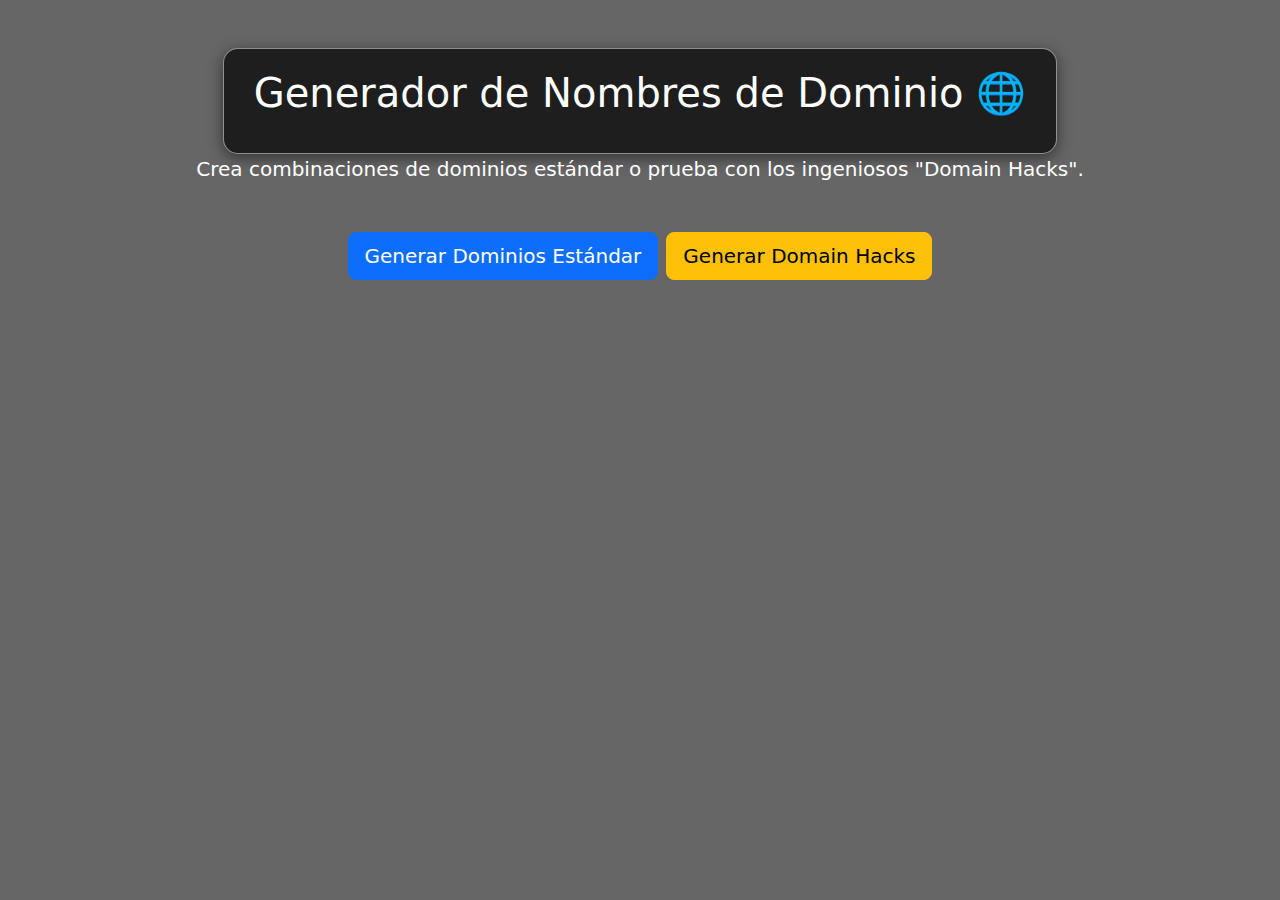
<file: index.html>
<!DOCTYPE html>
<html lang="es">
<head>
    <meta charset="UTF-8">
    <meta name="viewport" content="width=device-width, initial-scale=1.0">
    <title>Generador de Nombres de Dominio</title>
    <link href="https://cdn.jsdelivr.net/npm/bootstrap@5.3.2/dist/css/bootstrap.min.css" rel="stylesheet">
    <link rel="stylesheet" href="https://cdnjs.cloudflare.com/ajax/libs/font-awesome/6.4.2/css/all.min.css">
    <link rel="stylesheet" href="styles.css">
</head>
<body>

    <div class="modal fade" id="hackModal" tabindex="-1">
        <div class="modal-dialog modal-dialog-centered">
            <div class="modal-content">
                <div class="modal-header">
                    <h5 class="modal-title"><i class="fas fa-skull-crossbones"></i> Advertencia</h5>
                    <button type="button" class="btn-close btn-close-white" data-bs-dismiss="modal"></button>
                </div>
                <div class="modal-body">
                    <p>Estás a punto de generar "domain hacks". Esta acción está bajo tu responsabilidad.</p>
                    <div class="form-check">
                        <input class="form-check-input" type="checkbox" id="confirmCheckbox">
                        <label class="form-check-label" for="confirmCheckbox">
                            Entiendo los riesgos y quiero continuar.
                        </label>
                    </div>
                </div>
                <div class="modal-footer">
                    <button type="button" class="btn btn-secondary" data-bs-dismiss="modal">Cancelar</button>
                    <button type="button" class="btn btn-warning" id="acceptHackButton" disabled>Aceptar</button>
                </div>
            </div>
        </div>
    </div>

    <div class="container text-center py-5">
        <div class="title-container">
            <h1 class="mb-3" >Generador de Nombres de Dominio 🌐</h1>
        </div>
        <div>
        <p class="lead mb-5">Crea combinaciones de dominios estándar o prueba con los ingeniosos "Domain Hacks".</p>
        </div>  
        <div class="d-grid gap-2 d-md-flex justify-content-md-center mb-4">
                <button class="btn btn-primary btn-lg" id="generateStandard">Generar Dominios Estándar</button>
                <button class="btn btn-warning btn-lg" data-bs-toggle="modal" data-bs-target="#hackModal">
                Generar Domain Hacks
                </button>
            </div>

            <div id="standard-output" class="output-area">
                <h3>Dominios Estándar</h3>
                <ul id="standard-list" class="list-unstyled"></ul>
            </div>
        
        <div id="hack-output" class="output-area mt-4">
             <h3>Domain Hacks</h3>
             <ul id="hack-list" class="list-unstyled"></ul>
        </div>
    </div>

    <script src="https://cdn.jsdelivr.net/npm/bootstrap@5.3.2/dist/js/bootstrap.bundle.min.js"></script>
    <script src="app.js"></script>
</body>
</html>
</file>
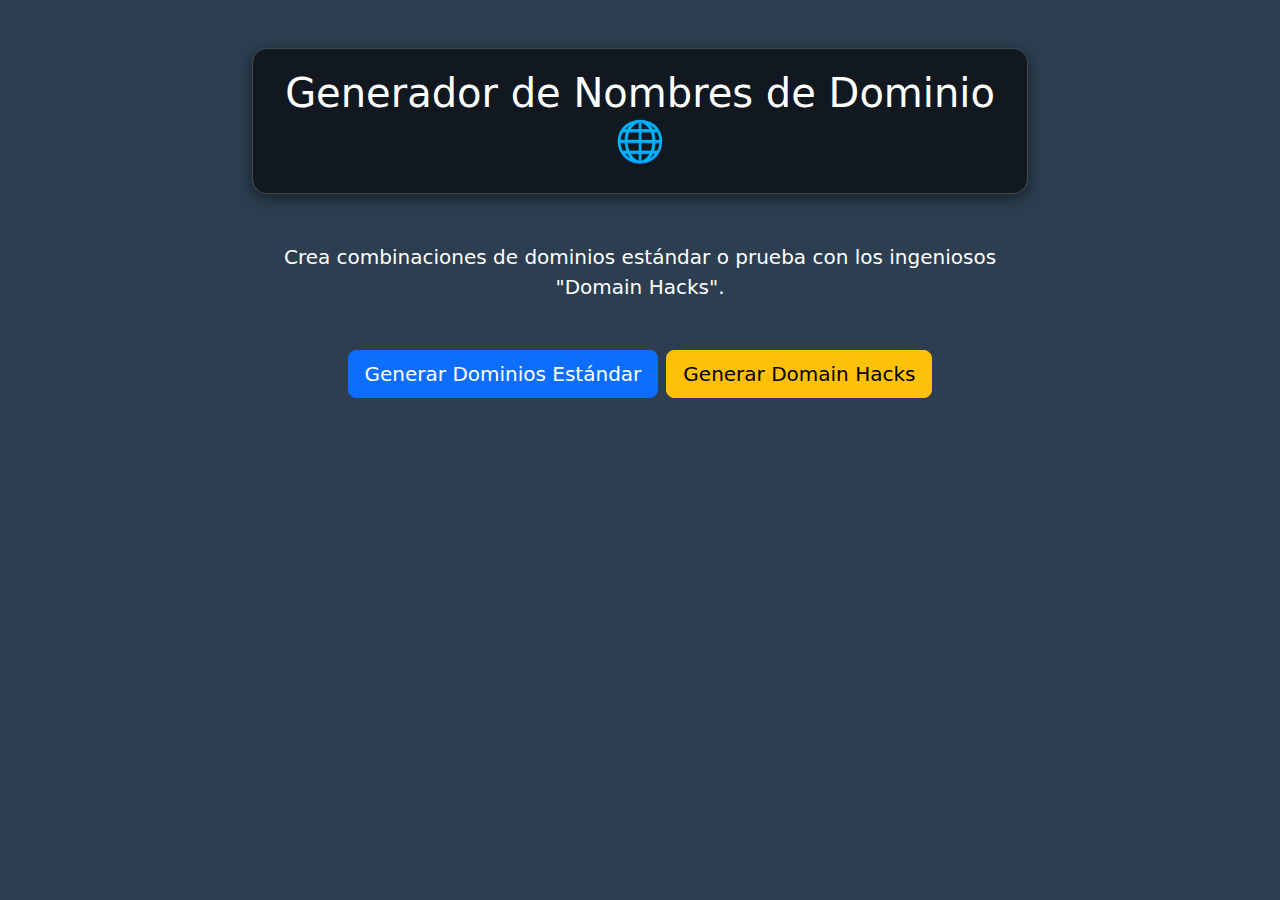
<file: src/index.html>
<!DOCTYPE html>
<html lang="es">
<head>
    <meta charset="UTF-8">
    <meta name="viewport" content="width=device-width, initial-scale=1.0">
    <title>Generador de Nombres de Dominio</title>
    <link href="https://cdn.jsdelivr.net/npm/bootstrap@5.3.2/dist/css/bootstrap.min.css" rel="stylesheet">
    <link rel="stylesheet" href="https://cdnjs.cloudflare.com/ajax/libs/font-awesome/6.4.2/css/all.min.css">
    <link rel="stylesheet" href="style.css">
</head>
<body>

    <div class="modal fade" id="hackModal" tabindex="-1">
        <div class="modal-dialog modal-dialog-centered">
            <div class="modal-content">
                <div class="modal-header">
                    <h5 class="modal-title"><i class="fas fa-skull-crossbones"></i> Advertencia</h5>
                    <button type="button" class="btn-close btn-close-white" data-bs-dismiss="modal"></button>
                </div>
                <div class="modal-body">
                    <p>Estás a punto de generar "domain hacks". Esta acción puede tener resultados inesperados.</p>
                    <div class="form-check">
                        <input class="form-check-input" type="checkbox" id="confirmCheckbox">
                        <label class="form-check-label" for="confirmCheckbox">
                            Entiendo los riesgos y quiero continuar.
                        </label>
                    </div>
                </div>
                <div class="modal-footer">
                    <button type="button" class="btn btn-secondary" data-bs-dismiss="modal">Cancelar</button>
                    <button type="button" class="btn btn-warning" id="acceptHackButton" disabled>Aceptar</button>
                </div>
            </div>
        </div>
    </div>

    <div class="container text-center py-5">
        
        <div class="title-container">
            <h1>Generador de Nombres de Dominio 🌐</h1>
        </div>
        
        <div>
            <p class="lead my-5">Crea combinaciones de dominios estándar o prueba con los ingeniosos "Domain Hacks".</p>
        </div>  
        
        <div class="d-grid gap-2 d-md-flex justify-content-md-center mb-4">
            <button class="btn btn-primary btn-lg" id="generateStandard">Generar Dominios Estándar</button>
            <button class="btn btn-warning btn-lg" data-bs-toggle="modal" data-bs-target="#hackModal">
                Generar Domain Hacks
            </button>
        </div>

        <div id="standard-output" class="output-area">
            <h3>Dominios Estándar</h3>
            <ul id="standard-list" class="list-unstyled"></ul>
        </div>
        
        <div id="hack-output" class="output-area mt-4">
             <h3>Domain Hacks</h3>
             <ul id="hack-list" class="list-unstyled"></ul>
        </div>
    </div>

    <script src="https://cdn.jsdelivr.net/npm/bootstrap@5.3.2/dist/js/bootstrap.bundle.min.js"></script>
    <script src="app.js"></script>
</body>
</html>
</file>
<file: styles.css>
body {
    background: 
        linear-gradient(rgba(0, 0, 0, 0.6), rgba(0, 0, 0, 0.6)),
    url('https://cdn.pixabay.com/photo/2020/05/31/16/53/domain-5243252_1280.jpg');
    
    background-size: cover;
    background-position: center;
    background-attachment: fixed;
    background-repeat: no-repeat;
    color: white;
    
}
.title-container {
    display: inline-block; /* Hace que el contenedor se ajuste al tamaño del texto */
    background-color: rgba(0, 0, 0, 0.7); /* Fondo oscuro semitransparente */
    border: 1px solid rgba(255, 255, 255, 0.5); /* Borde blanco sutil */
    padding: 20px 30px; /* Espacio interior para que el texto no toque los bordes */
    border-radius: 15px; /* Esquinas redondeadas */
    box-shadow: 0 4px 15px rgba(0,0,0,0.5); /* Sombra para dar profundidad */

.container {
    max-width: 800px;
}
}

.output-area {
    background-color: rgba(255, 255, 255, 0.1);
    border-radius: 8px;
    padding: 20px;
    height: 400px;
    overflow-y: auto;
    display: none; /* Oculto por defecto */
}

/* Estilo para el modal con fondo de calavera */
#hackModal .modal-content {
    background-color: #1a1a1a;
    color: #ffc107;
    /* Usamos un SVG en línea para el icono de fondo */
    background-image: url('data:image/svg+xml;utf8,<svg xmlns="http://www.w3.org/2000/svg" viewBox="0 0 100 100" opacity="0.1"><text y="50%" dominant-baseline="central" text-anchor="middle" font-size="80">💀</text></svg>');
    background-repeat: no-repeat;
    background-position: center;
}
</file>
<file: src/style.css>
body {
    background-color: #2c3e50;
    color: white;  
}
.title-container {
    display: inline-block; 
    padding: 20px 30px; /* Espacio interior para que el texto no toque los bordes */
    border-radius: 15px; /* Esquinas redondeadas */
    box-shadow: 0 4px 15px rgba(0,0,0,0.5); /* Sombra para dar profundidad */
    
    background: 
        linear-gradient(rgba(0, 0, 0, 0.6), rgba(0, 0, 0, 0.6)),
    url('https://cdn.pixabay.com/photo/2020/05/31/16/53/domain-5243252_1280.jpg');
    
    background-size: cover;
    background-position: center;
    border: 1px solid rgba(255, 255, 255, 0.2); /* Borde sutil */
    
}
.container {
    max-width: 800px;
}

.output-area {
    background-color: rgba(255, 255, 255, 0.1);
    border-radius: 8px;
    padding: 20px;
    height: 400px;
    overflow-y: auto;
    display: none; /* Oculto por defecto */
}

/* Estilo para el modal con fondo de calavera */
#hackModal .modal-content {
    background-color: #1a1a1a;
    color: #ffc107;
    /* Usamos un SVG en línea para el icono de fondo */
    background-image: url('data:image/svg+xml;utf8,<svg xmlns="http://www.w3.org/2000/svg" viewBox="0 0 100 100" opacity="0.1"><text y="50%" dominant-baseline="central" text-anchor="middle" font-size="80">💀</text></svg>');
    background-repeat: no-repeat;
    background-position: center;
}
</file>
